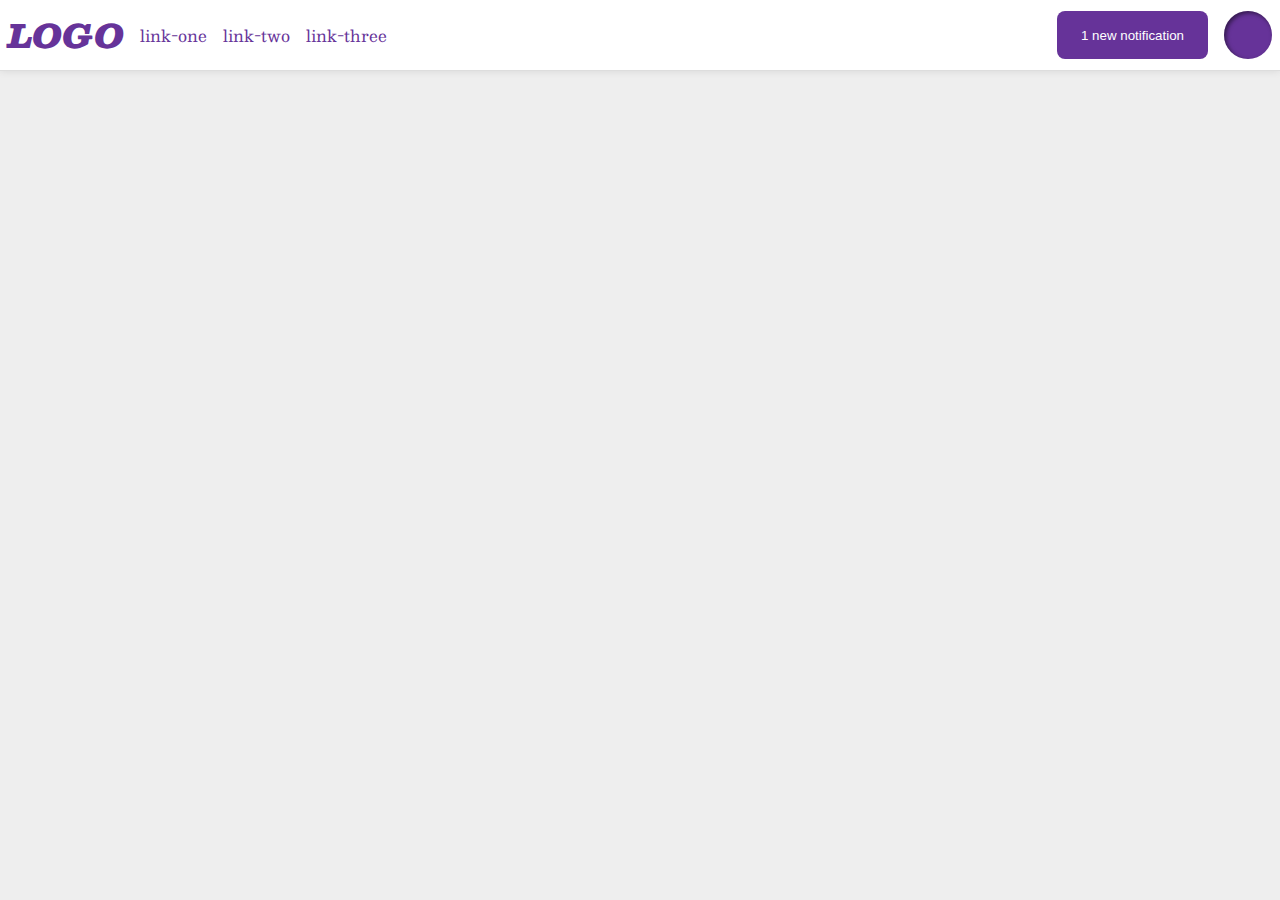
<file: flex/03-flex-header-2/index.html>
<!DOCTYPE html>
<html lang="en">
<head>
  <meta charset="UTF-8">
  <meta http-equiv="X-UA-Compatible" content="IE=edge">
  <meta name="viewport" content="width=device-width, initial-scale=1.0">
  <title>Flex Header 2</title>
  <link rel="stylesheet" href="style.css">
</head>
<body>
  <div class="header">
    <div class="left-header">
      <div class="logo">
        LOGO
      </div>
      <ul class="links">
        <li><a href="google.com">link-one</a></li>
        <li><a href="google.com">link-two</a></li>
        <li><a href="google.com">link-three</a></li>
      </ul>
    </div>
    <div class="right-header">  
      <button class="notifications">
        1 new notification
      </button>
      <div class="profile-image"></div>
    </div>  
  </div>
</body>
</html>
</file>
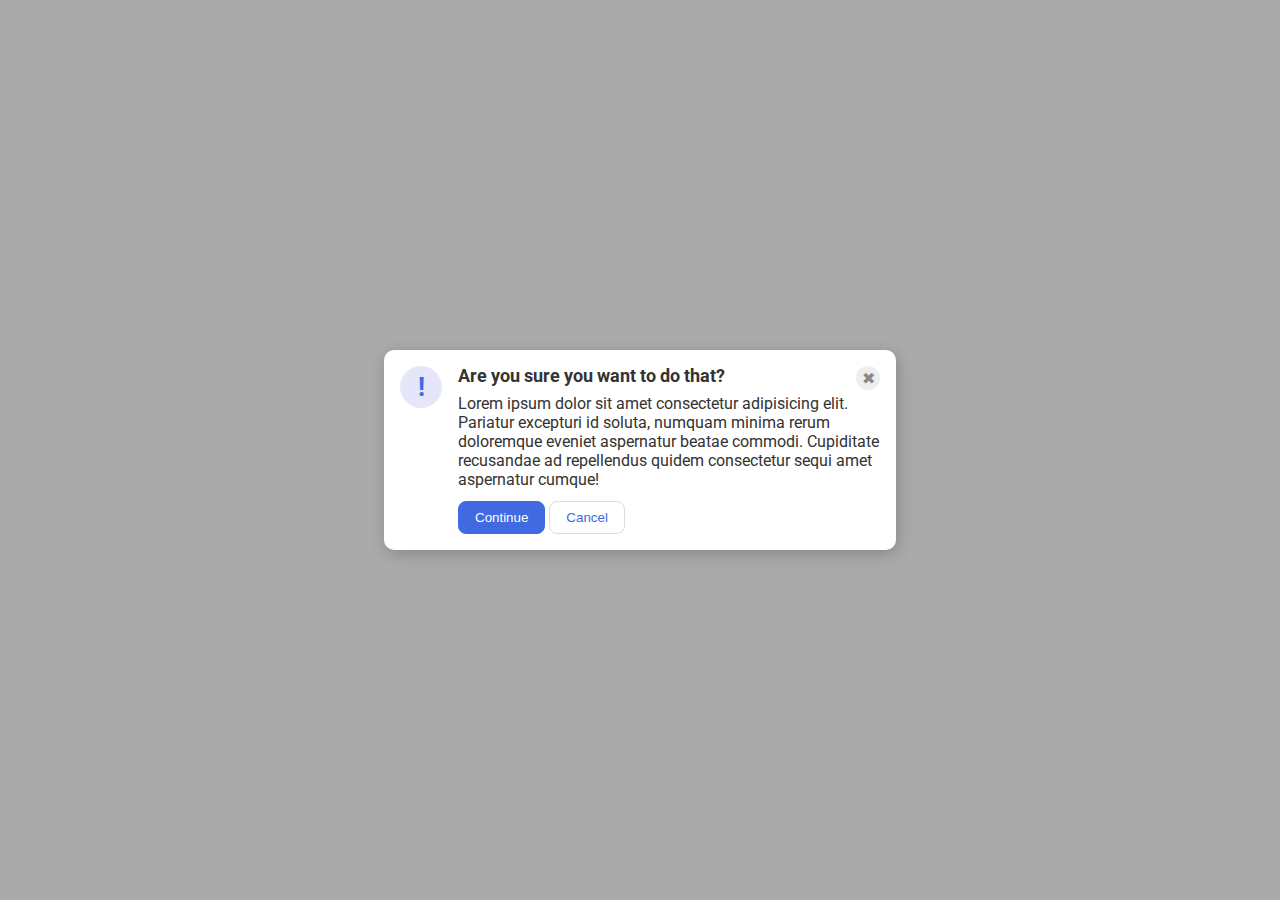
<file: flex/05-flex-modal/index.html>
<!DOCTYPE html>
<html lang="en">
<head>
  <meta charset="UTF-8">
  <meta http-equiv="X-UA-Compatible" content="IE=edge">
  <meta name="viewport" content="width=device-width, initial-scale=1.0">
  <link rel="stylesheet" href="style.css">
  <title>Modal</title>
</head>
<body>
  <div class="modal">
    <div class="icon">!</div>
    <div class="right-of-icon">
      <div class ="header-and-close">
       <div class="header">Are you sure you want to do that?</div>
       <div class="close-button">✖</div>
      </div>
      <div class="text">Lorem ipsum dolor sit amet consectetur adipisicing elit. Pariatur excepturi id soluta, numquam minima rerum doloremque eveniet aspernatur beatae commodi. Cupiditate recusandae ad repellendus quidem consectetur sequi amet aspernatur cumque!</div>
      <button class="continue">Continue</button>
     <button class="cancel">Cancel</button>
    </div>
  </div>
</body>
</html>
</file>
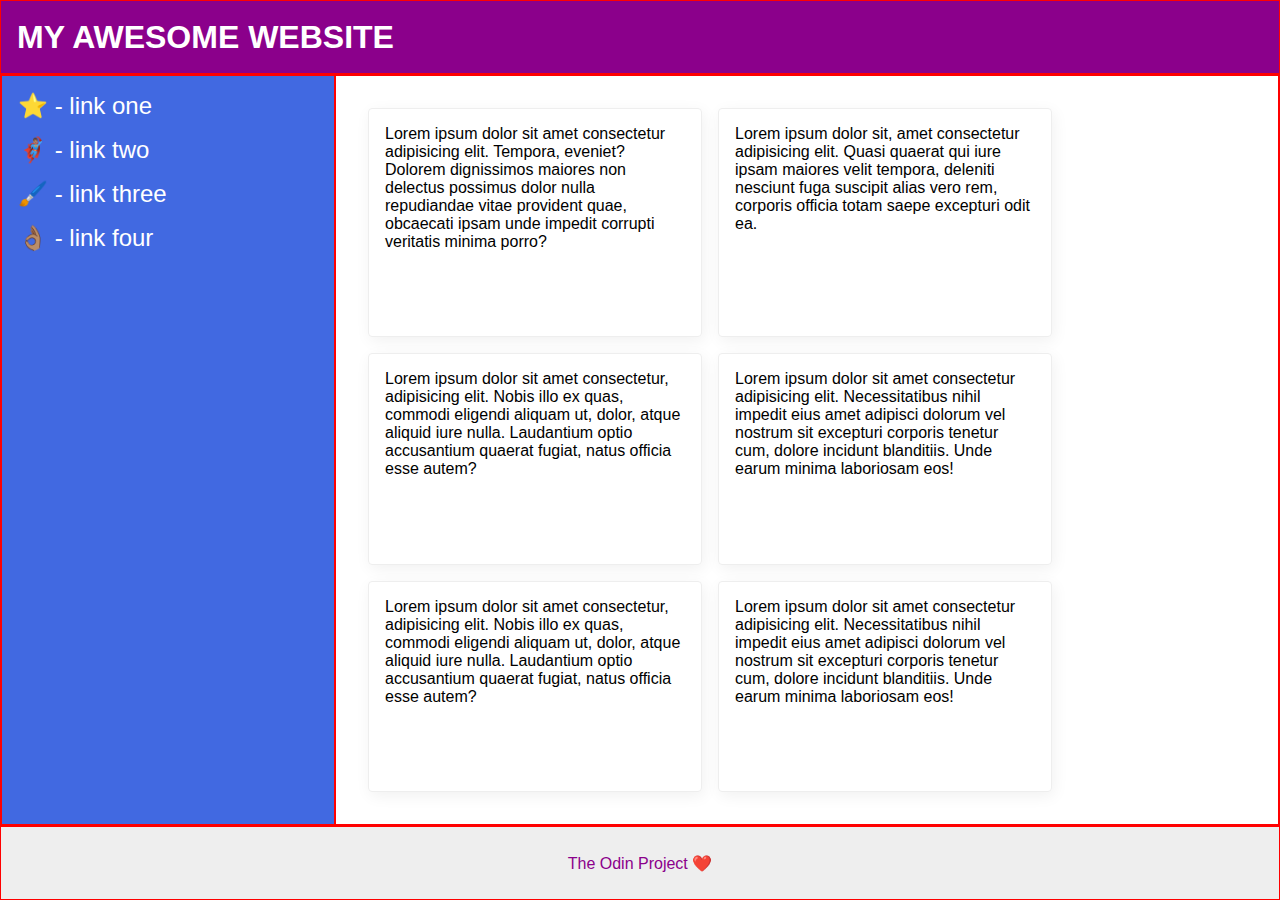
<file: flex/07-flex-layout-2/index.html>
<!DOCTYPE html>
<html lang="en">
<head>
  <meta charset="UTF-8">
  <meta http-equiv="X-UA-Compatible" content="IE=edge">
  <meta name="viewport" content="width=device-width, initial-scale=1.0">
  <title>The Holy Grail</title>
  <link rel="stylesheet" href="style.css">
</head>
<body>
  <div class="header">
    MY AWESOME WEBSITE
  </div>

  <div class="content">
    <div class="sidebar">
      <ul>
        <li><a href="google.com">⭐ - link one</a></li>
        <li><a href="google.com">🦸🏽‍♂️ - link two</a></li>
        <li><a href="google.com">🖌️ - link three</a></li>
        <li><a href="google.com">👌🏽 - link four</a></li>
      </ul>
    </div>

    <div class="cards">  
     <div class="card">Lorem ipsum dolor sit amet consectetur adipisicing elit. Tempora, eveniet? Dolorem dignissimos maiores non delectus possimus dolor nulla repudiandae vitae provident quae, obcaecati ipsam unde impedit corrupti veritatis minima porro?</div>
     <div class="card">Lorem ipsum dolor sit, amet consectetur adipisicing elit. Quasi quaerat qui iure ipsam maiores velit tempora, deleniti nesciunt fuga suscipit alias vero rem, corporis officia totam saepe excepturi odit ea.</div>
     <div class="card">Lorem ipsum dolor sit amet consectetur, adipisicing elit. Nobis illo ex quas, commodi eligendi aliquam ut, dolor, atque aliquid iure nulla. Laudantium optio accusantium quaerat fugiat, natus officia esse autem?</div>
     <div class="card">Lorem ipsum dolor sit amet consectetur adipisicing elit. Necessitatibus nihil impedit eius amet adipisci dolorum vel nostrum sit excepturi corporis tenetur cum, dolore incidunt blanditiis. Unde earum minima laboriosam eos!</div>
     <div class="card">Lorem ipsum dolor sit amet consectetur, adipisicing elit. Nobis illo ex quas, commodi eligendi aliquam ut, dolor, atque aliquid iure nulla. Laudantium optio accusantium quaerat fugiat, natus officia esse autem?</div>
     <div class="card">Lorem ipsum dolor sit amet consectetur adipisicing elit. Necessitatibus nihil impedit eius amet adipisci dolorum vel nostrum sit excepturi corporis tenetur cum, dolore incidunt blanditiis. Unde earum minima laboriosam eos!</div>
    </div>  
  </div>

  <div class="footer">
    The Odin Project ❤️
  </div>
</body>
</html>
</file>
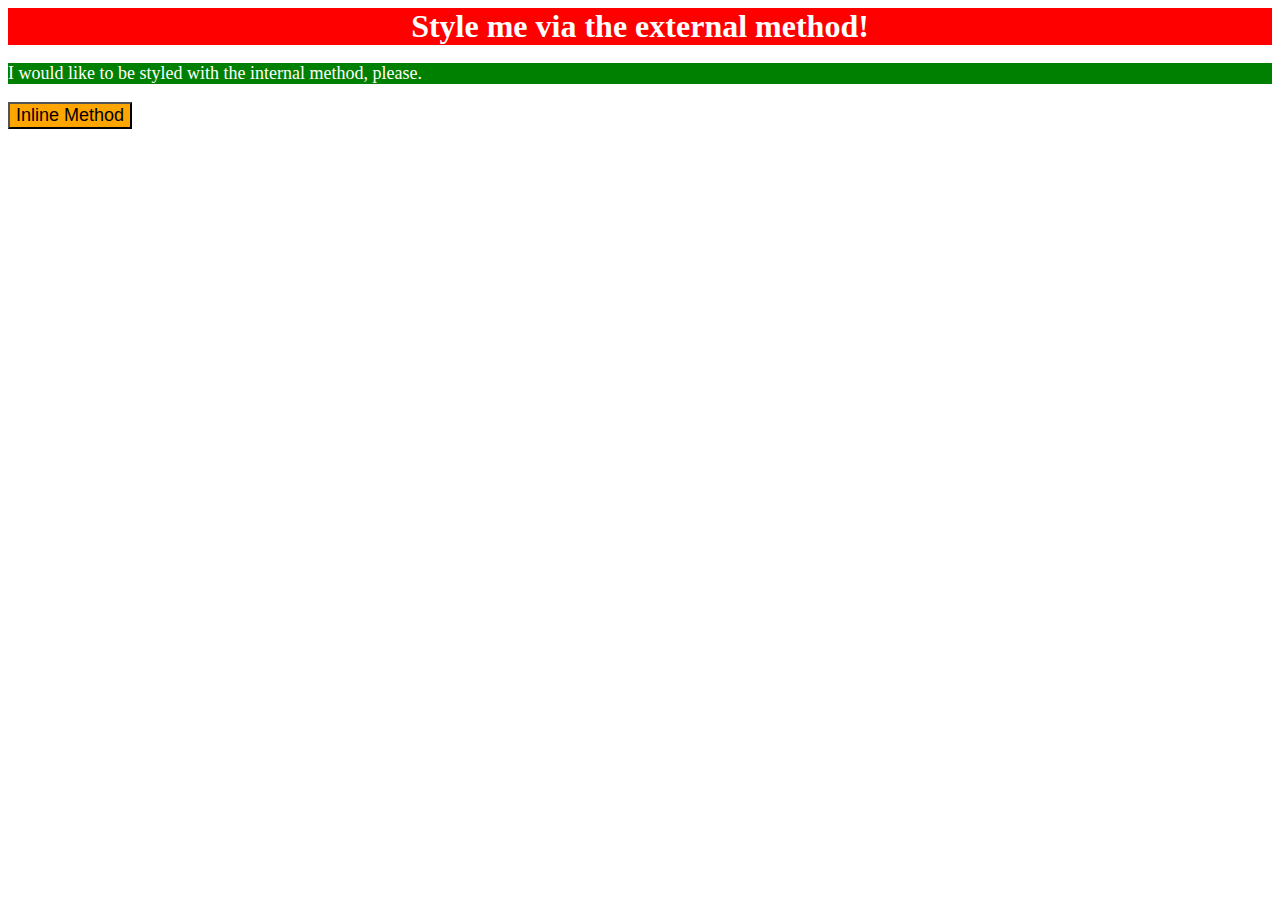
<file: foundations/01-css-methods/index.html>
<!DOCTYPE html>
<html lang="en">
<head>
  <link rel="stylesheet" href="styles.css">
  <meta charset="UTF-8">
  <meta http-equiv="X-UA-Compatible" content="IE=edge">
  <meta name="viewport" content="width=device-width, initial-scale=1.0">
  <title>Methods for Adding CSS</title>
  <style>
    p {
      background-color: green;
      color: white;
      font-size: 18px;
    }
  </style>
</head>
<body>
  <div>Style me via the external method!</div>
  <p>I would like to be styled with the internal method, please.</p>
  <button style="background-color: orange; font-size: 18px;">Inline Method</button>
</body>
</html>
</file>
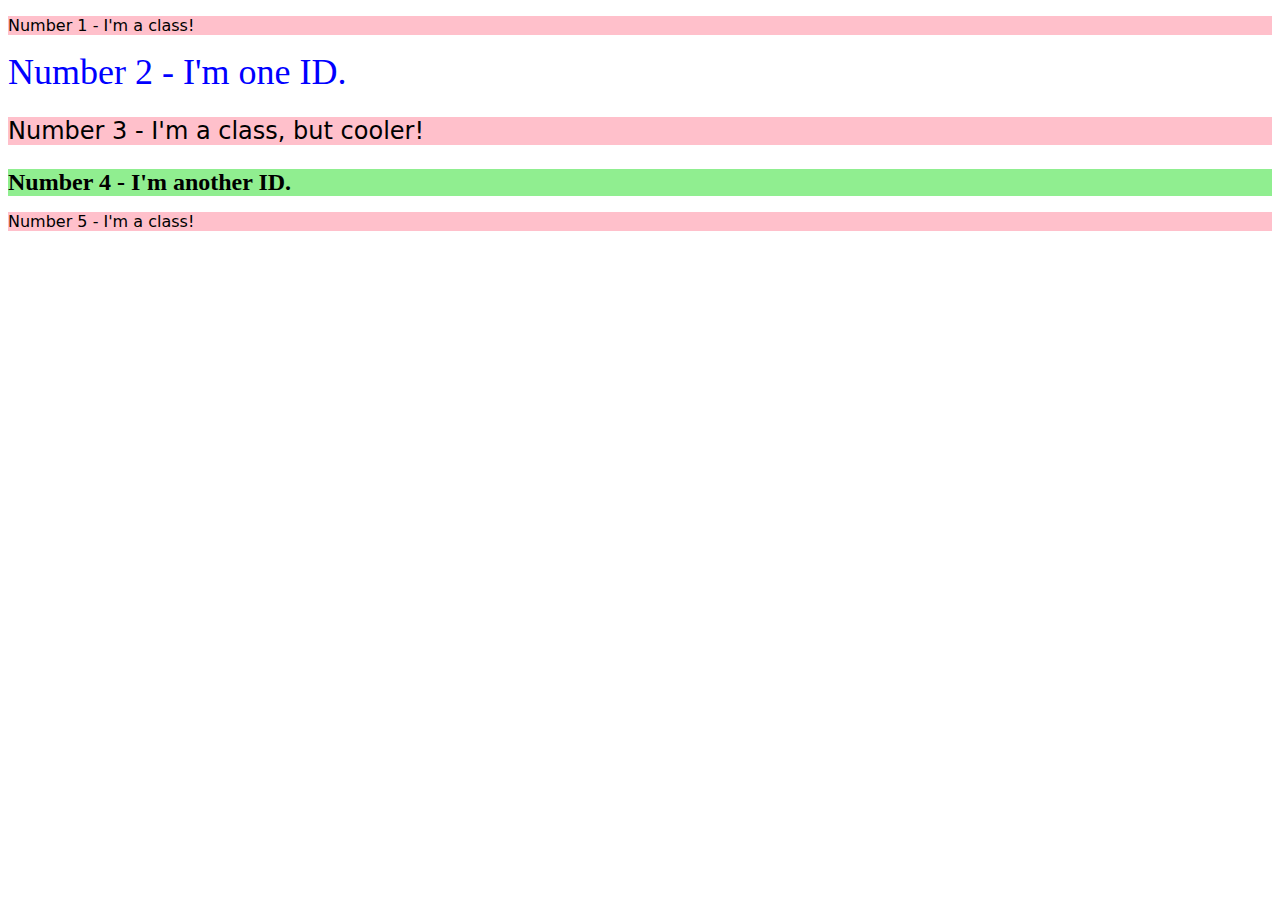
<file: foundations/02-class-id-selectors/index.html>
<!DOCTYPE html>
<html lang="en">
<head>
  <meta charset="UTF-8">
  <meta http-equiv="X-UA-Compatible" content="IE=edge">
  <meta name="viewport" content="width=device-width, initial-scale=1.0">
  <title>Class and ID Selectors</title>
  <link rel="stylesheet" href="style.css">
</head>
<body>
  <p class="odd">Number 1 - I'm a class!</p>
  <div id="second">Number 2 - I'm one ID.</div>
  <p class="odd third">Number 3 - I'm a class, but cooler!</p>
  <div id="fourth">Number 4 - I'm another ID.</div>
  <p class="odd">Number 5 - I'm a class!</p>
</body>
</html>
</file>
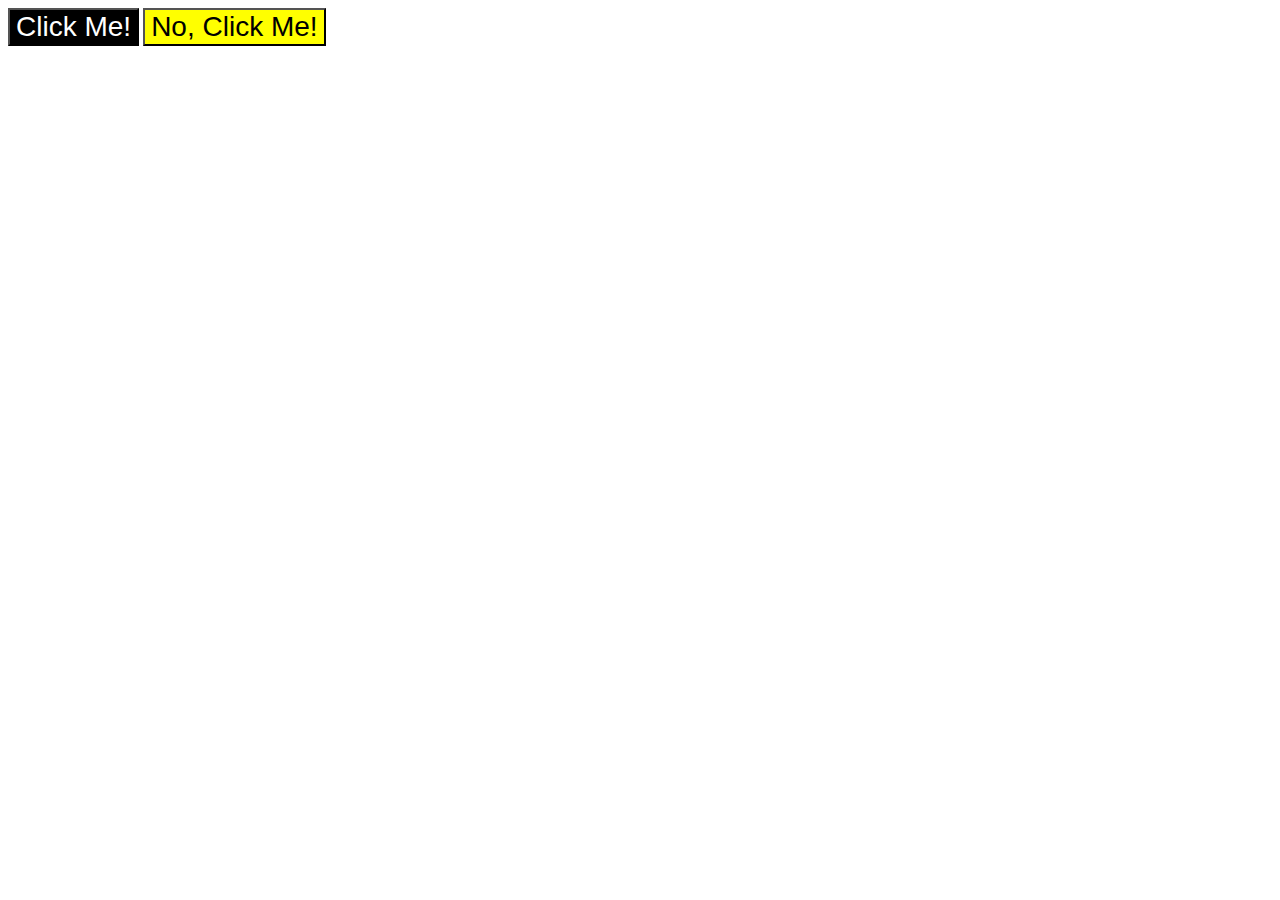
<file: foundations/03-grouping-selectors/index.html>
<!DOCTYPE html>
<html lang="en">
<head>
  <meta charset="UTF-8">
  <meta http-equiv="X-UA-Compatible" content="IE=edge">
  <meta name="viewport" content="width=device-width, initial-scale=1.0">
  <title>Grouping Selectors</title>
  <link rel="stylesheet" href="style.css">
</head>
<body>
  <button class="first-button">Click Me!</button>
  <button class="second-button">No, Click Me!</button>
</body>
</html>
</file>
<file: flex/03-flex-header-2/style.css>
/* this is some magical font-importing.  
you'll learn about it later. */
@import url('https://fonts.googleapis.com/css2?family=Besley:ital,wght@0,400;1,900&display=swap');

body {
  margin: 0;
  background: #eee;
  font-family: Besley, serif;
}

.header {
  background: white;
  border-bottom: 1px solid #ddd;
  box-shadow: 0 0 8px rgba(0,0,0,.1);
  display: flex;
  justify-content: space-between;
  padding: 8px;
  align-items: center;
}

.profile-image {
  background: rebeccapurple;
  box-shadow: inset 2px 2px 4px rgba(0,0,0,.5);
  border-radius: 50%;
  width: 48px;
  height:  48px;
}

.logo {
  color: rebeccapurple;
  font-size: 32px;
  font-weight: 900;
  font-style: italic;
}

button {
  border: none;
  border-radius: 8px;
  background: rebeccapurple;
  color: white;
  padding: 8px 24px;
}

a {
  /* this removes the line under our links */
  text-decoration: none;
  color: rebeccapurple;
}

ul {
  list-style-type: none;
  display: flex;
  padding: 0px;
  margin: 0px;
  gap: 16px;
}

.right-header {
  display: flex;
  gap: 16px;
}

.left-header {
  display: flex;
  gap: 16px;
  align-items: center;
}
</file>
<file: flex/05-flex-modal/style.css>
@import url('https://fonts.googleapis.com/css2?family=Roboto:wght@400;700&display=swap');

html, body {
  height: 100%;
}

body {
  font-family: Roboto, sans-serif;
  margin: 0;
  background: #aaa;
  color: #333;
  /* I'll give you this one for free lol */
  display: flex;
  align-items: center;
  justify-content: center;
}

.modal {
  background: white;
  width: 480px;
  border-radius: 10px;
  box-shadow: 2px 4px 16px rgba(0,0,0,.2);
  display: flex;
  padding: 16px;
}

.icon {
  color: royalblue;
  font-size: 26px;
  font-weight: 700;
  background: lavender;
  width: 42px;
  height: 42px;
  border-radius: 50%;
  display: flex;
  align-items: center;
  justify-content: center;
  flex-shrink: 0;
  margin-right: 16px;
}

.close-button {
  background: #eee;
  border-radius: 50%;
  color: #888;
  font-weight: 400;
  font-size: 16px;
  height: 24px;
  width: 24px;
  display: flex;
  align-items: center;
  justify-content: center;
}

button {
  padding: 8px 16px;
  border-radius: 8px;
}

button.continue {
  background: royalblue;
  border: 1px solid royalblue;
  color: white;
}

button.cancel {
  background: white;
  border: 1px solid #ddd;
  color: royalblue;
}

.right-of.icon {
  display: flex;
}

.header {
  font-weight: bold;
  font-size: 1.1em;
}

.header-and-close {
  display: flex;
  justify-content: space-between;
}

.text {
  padding-bottom: 12px;
  padding-top: 4px;
}
</file>
<file: flex/07-flex-layout-2/style.css>
body {
  font-family: -apple-system, BlinkMacSystemFont, 'Segoe UI', Roboto, Oxygen, Ubuntu, Cantarell, 'Open Sans', 'Helvetica Neue', sans-serif;
  margin: 0;
  min-height: 100vh;
  flex-direction: column;
  display: flex;
}

.header {
  height: 72px;
  background: darkmagenta;
  color: white;
  display: flex;
  align-items: center;
  font-weight: 900;
  font-size: 32px;
  padding-left: 16px;
}

.footer {
  height: 72px;
  background: #eee;
  color: darkmagenta;
  margin-top: auto;
  display: flex;
  justify-content: center;
  align-items: center;
}

.sidebar {
  width: 300px;
  background: royalblue;
  width: 300px;
  flex-shrink: 0;
  padding: 16px;
  padding-top: 8px;
}

.card {
  border: 1px solid #eee;
  box-shadow: 2px 4px 16px rgba(0,0,0,.06);
  border-radius: 4px;
  width: 300px;
  padding: 16px;
}

.content {
  display: flex;
  flex-direction: row;
  flex: 1 1 auto;
}

ul {
  list-style-type: none;
  padding: 0px;
  margin: 0px;
}

a {
  text-decoration: none;
  font-size: 24px;
  color: white;
}

li {
  padding: 8px;
  padding-left: 0px;
}

.cards {
  display: flex;
  flex-direction: row;
  flex-wrap: wrap;
  padding: 32px;
  gap: 16px;
}

div {
  border: 1px solid red;
}
</file>
<file: foundations/01-css-methods/styles.css>
div {
    background-color: red;
    color: white;
    font-size: 32px;
    text-align: center;
    font-weight: bold;
}
</file>
<file: foundations/02-class-id-selectors/style.css>
.odd {
    background-color: pink;
    font-family: "Verdana", "DejaVu Sans", sans-serif;
}

#second {
    color: blue;
    font-size: 36px;
}

.third {
    font-size: 24px;
}

#fourth {
    background-color: lightgreen;
    font-size: 24px;
    font-weight: bold;
}
</file>
<file: foundations/03-grouping-selectors/style.css>
.first-button {
    background-color: black;
    color: white;
}

.second-button {
    background-color: yellow;
}

.first-button, 
.second-button {
    font-size: 28px;
    font-family: "Helvetica", "Times New Roman", sans-serif;
}
</file>
